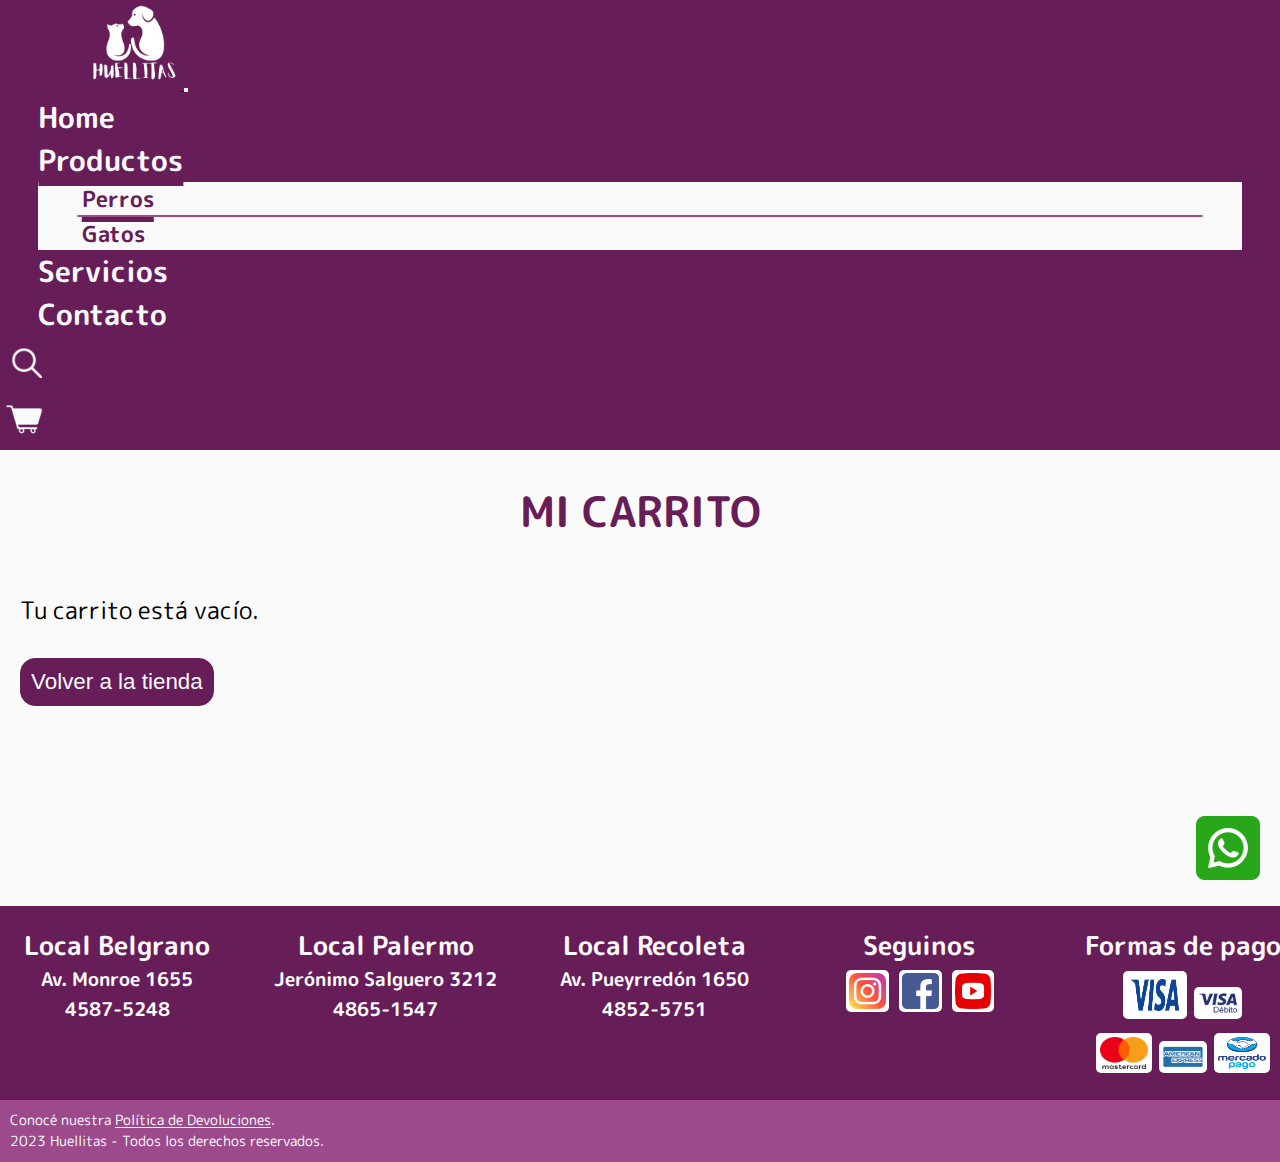
<file: html/carrito-compra.html>
<!DOCTYPE html>
<html lang="es">

<head>
    <meta charset="UTF-8">
    <meta name="viewport" content="width=device-width, initial-scale=1.0">
    <meta name="description"
        content="Carrito de Compras de Huellitas Petshop, aprovecha nuestros descuentos y promociones.">
    <title>Carrito de Compra - Huellitas</title>
    <!-- Bootstrap -->
    <link href="https://cdn.jsdelivr.net/npm/bootstrap@5.3.2/dist/css/bootstrap.min.css" rel="stylesheet"
        integrity="sha384-T3c6CoIi6uLrA9TneNEoa7RxnatzjcDSCmG1MXxSR1GAsXEV/Dwwykc2MPK8M2HN" crossorigin="anonymous">
    <link rel="stylesheet" href="https://cdn.jsdelivr.net/npm/bootstrap-icons@1.11.3/font/bootstrap-icons.min.css">
    <!-- CSS -->
    <link rel="stylesheet" href="../css/estilo.css">
    <link rel="shortcut icon" href="../img/logo.png">
</head>

<body>

    <header class="sticky-top">
        <div class="navbar navbar-expand-lg navbar-dark menuNavegacion container-fluid">
            <a class="navbar-brand" href="../index.html">
                <img class="logo" src="../img/logo.png" alt="Logo de Huellitas">
            </a>
            <button class="navbar-toggler" type="button" data-bs-toggle="collapse"
                data-bs-target="#navbarSupportedContent" aria-controls="navbarSupportedContent" aria-expanded="false"
                aria-label="Toggle navigation">
                <span class="navbar-toggler-icon"></span>
            </button>
            <nav class="collapse navbar-collapse menu" id="navbarSupportedContent">
                <ul class="navbar-nav me-auto mb-2 mb-lg-0 fs-5 ms-auto p-2 text-center mx-auto">
                    <li class="nav-item">
                        <a class="active" aria-current="page" href="../index.html">Home</a>
                    </li>
                    <li class="nav-item dropdown">
                        <a class="dropdown-toggle" href="#" role="button" data-bs-toggle="dropdown"
                            aria-expanded="false">
                            Productos
                        </a>
                        <ul class="dropdown-menu text-center">
                            <li><a class="dropdown-item" href="productos-perros.html">Perros</a></li>
                            <li>
                                <hr class="dropdown-divider">
                            </li>
                            <li><a class="dropdown-item" href="productos-gatos.html">Gatos</a></li>
                        </ul>
                    </li>
                    <li class="nav-item">
                        <a href="servicios.html">Servicios</a>
                    </li>
                    <li class="nav-item">
                        <a href="contacto.html">Contacto</a>
                    </li>
                </ul>
                <div class="d-flex justify-content-center buscadorCarrito">
                    <div class="icono-buscador">
                        <img class="buscador" src="../img/iconobuscador.png" alt="Ícono del Buscador">
                    </div>
                    <a class="contenedorIconoCarrito" href="carrito-compra.html">
                        <img class="carrito" src="../img/iconocarrito.png" alt="Ícono del Carrito de Compras">
                    </a>
                </div>
            </nav>
        </div>
        <div class="contenedorInputBuscador disabled">
            <input type="text" class="inputBuscador" placeholder="Buscar producto...">
            <button class="btnCerrarBuscador" title="Botón para Cerrar Buscador"> <i class="bi bi-x"></i> </button>
        </div>
    </header>

    <main>

        <h1> Mi carrito </h1>

        <div class="container-fluid tabla contenedorCarrito">

            <div class="carritoVacioYComprado" id="carritoVacio">
                <p>Tu carrito está vacío.</p>
                <button> <a href="../index.html">Volver a la tienda</a></button>
            </div>

            <div class="carritoVacioYComprado disabled" id="carritoComprado">
                <p>¡Muchas gracias por tu compra!</p>
                <button> <a href="../index.html">Volver a la tienda</a></button>
            </div>

            <table id="contenedorCarritoProductos" class="contenedorProductos disabled">
               <!-- Esto se completa con JS -->
            </table>

            <div id="btnCarritoFinalizar" class="btnCarritoFinalizar disabled">
                <button>Finalizar Compra</button>
            </div>

        </div>

    </main>

    <footer>

        <div class="footer1">

            <div class="localBelgrano">
                <h3>Local Belgrano</h3>
                <p>Av. Monroe 1655 <br> 4587-5248</p>
            </div>

            <div class="localPalermo">
                <h3>Local Palermo</h3>
                <p>Jerónimo Salguero 3212 <br> 4865-1547</p>
            </div>

            <div class="localRecoleta">
                <h3>Local Recoleta</h3>
                <p>Av. Pueyrredón 1650 <br> 4852-5751</p>
            </div>

            <div class="redes">
                <h3>Seguinos</h3>
                <a target="_blank" href="https://www.instagram.com">
                    <img src="../img/logoig.png" alt="Logo de Instagram">
                </a>
                <a target="_blank" href="https://www.facebook.com">
                    <img src="../img/logofb.png" alt="Logo de Facebook">
                </a>
                <a target="_blank" href="https://www.youtube.com">
                    <img src="../img/logoyoutube.png" alt="Logo de Youtube">
                </a>
            </div>

            <div class="mediosDePago">
                <h3>Formas de pago</h3>
                <img id="logoVisa" src="../img/logovisa.png" alt="Logo de Tarjeta Visa">
                <img id="logoVisaDebito" src="../img/logovisadebito.png" alt="Logo de Tarjeta Visa Débito">
                <img id="logoMaster" src="../img/logomastercard.png" alt="Logo de Tarjeta Mastercard">
                <img id="logoAmex" src="../img/logoamex.png" alt="Logo de Tarjeta Amex">
                <img id="logoMp" src="../img/logomercadopago.png" alt="Logo de Mercado Pago">
            </div>

        </div>

        <div class="footer2">
            <p>Conocé nuestra <a href="#">Política de Devoluciones</a>.
                <br>
                2023 Huellitas - Todos los derechos reservados.
            </p>
        </div>

    </footer>

    <div>
        <a target="_blank"
            href="https://api.whatsapp.com/send?phone=1170238323&text=¡Hola!%20¿Cómo%20podemos%20ayudarte?">
            <img id="logoWpp" src="../img/logowpp.png" alt="Logo de Whatsapp">
        </a>
    </div>


    <script src="https://cdn.jsdelivr.net/npm/bootstrap@5.3.2/dist/js/bootstrap.bundle.min.js"
        integrity="sha384-C6RzsynM9kWDrMNeT87bh95OGNyZPhcTNXj1NW7RuBCsyN/o0jlpcV8Qyq46cDfL"
        crossorigin="anonymous"></script>
    <script src="../js/carrito.js"></script>
    <script src="../js/buscador.js"></script>

</body>

</html>
</file>
<file: css/estilo.css>
/*FUENTES*/
@import url("https://fonts.googleapis.com/css2?family=M+PLUS+Rounded+1c:wght@500&family=Ubuntu&display=swap");


/*GENERAL*/
body {
  font-family: "M PLUS Rounded 1c", sans-serif;
  background-color: #fafafa;
}

* {
  margin: 0;
  padding: 0;
}

/*MAIN*/
h1 {
  font-weight: bold;
  text-transform: uppercase;
  text-align: center;
  font-size: 2.6rem;
  margin: 30px 0px;
  color: #661D58;
}

/*HEADER*/

.menuNavegacion {
  background-color: #661D58;
}

.logo {
  width: 10vh;
  cursor: pointer;
  margin-left: 7vw;
}

nav ul li {
  list-style: none;
  display: block;
  margin: 0px 3vw;
}

nav ul li a {
  text-decoration: none;
  color: #fafafa;
  font-weight: bold;
  font-size: 1.8rem;
}

.dropdown-item {
  font-size: 1.4rem;
  color: #661D58;
  font-weight: bolder;
  margin: 5px;
}

.dropdown-menu {
  background-color: #fafafa;
  border: none;
}

.dropdown-divider {
  border-color: #9C4A8C;
  border: 1px solid #9C4A8C;
  border-radius: 2px;
}

.navbar-toggler {
  color: #fafafa;
}

.navbar-toggler-icon {
  width: 40px;
  height: 40px;
}

.contenedorIconoCarrito {
  text-decoration: none;
}

.carrito {
  cursor: pointer;
  width: 2.4rem;
  height: 2.4rem;
  margin: 5px;
}

.numeroCantidad {
  position: absolute;
  background-color: #9C4A8C;
  color:#fafafa;
  padding: 0.10rem 0.40rem;
  border-radius: 0.25rem;
  margin-right: 15px;
  font-size: 0.8rem;
  transform: translate(-13px, 1px);
}

.buscador {
  width: 2.7rem;
  height: 2.7rem;
  margin: 5px;
  cursor: pointer;
}

.contenedorInputBuscador {
  background-color:#661D58; /* Color de fondo del input */
  margin: 1.5rem;
  margin-top: 0;
  margin-bottom: 0;
  padding: 0.8rem; /* Espaciado interno del input */
  width: 90%;
}

.inputBuscador {
  background-color: #661D58;
  color: #fafafa;
  padding: 0.2rem;
  border: none;
  width: 95%;
}

.inputBuscador::placeholder {
  color:#fafafa;
}

.inputBuscador:focus {
  outline: none;
}

.btnCerrarBuscador {
  background-color: #661D58;
  color: #fafafa;
  border: none;
  padding: 1px;
  font-size: 1.8rem;
  margin-left: 1rem;
}

.contenedorInputBuscador.show {
  display: block;
  /* Mostrar el contenedor del campo de entrada cuando se añade la clase .show */
}

/*FOOTER*/
footer {
  width: 100%;
}

.footer1 {
  width: 100%;
  background-color: #661D58;
  display: grid;
  grid-template-columns: repeat(5, 1fr);
  grid-gap: 50px;
  color: #fafafa;
  text-decoration: none;
  font-weight: bold;
  padding: 10px;
  padding-bottom: 20px;
  padding-top: 20px;
}

.footer1 div {
  display: inline-block;
  text-align: center;
  text-wrap: balance;
}

.footer1 div h3 {
  font-size: 1.6rem;
  font-weight: bold;
  text-align: center;
  color: #fafafa;
  text-wrap: nowrap;
}

.footer1 div p {
  font-size: 1.2rem;
  font-weight: bold;
  text-align: center;
  text-wrap: nowrap;
  line-height: 1.6;
  margin-bottom: 0;
}

.footer1 div a {
  text-decoration: none;
}

.footer1 div a img {
  width: 2.3rem;
  height: 2.3rem;
  background-color: white;
  margin: 1px;
  border-radius: 5px;
  padding: 3px;
  margin-top: 6px;
  margin-left: 4px;
}

.footer1 div img {
  background-color: white;
  margin: 1px;
  border-radius: 5px;
  margin-top: 7px;
}

#logoVisa {
  padding: 8px;
  width: 3rem;
  height: 2rem;
}

#logoVisaDebito {
  width: 3rem;
  height: 2rem;
}

#logoMaster {
  padding: 4px;
  width: 3rem;
  height: 2rem;
}

#logoAmex {
  width: 3rem;
  height: 2rem;
}

#logoMp {
  padding: 4px;
  width: 3rem;
  height: 2rem;
}

.footer2 {
  background-color: #9C4A8C;
  font-size: 0.9rem;
  color: #fafafa;
}

.footer2 p {
  padding: 10px;
}

.footer2 p a {
  text-decoration: none;
  color: #fafafa;
  text-decoration: underline;
  text-underline-offset: 2px;
}

/*LOGO WPP FIJO*/
#logoWpp {
  width: 4rem;
  position: fixed;
  bottom: 20px;
  right: 20px;
  cursor: pointer;
}

/*HOME*/
.carouselHome {
  width: 88vw;
  margin: auto;
  margin-top: 3px;
  border: #9C4A8C 8px double;
}

.carouselHome img {
  object-fit: fill;
  height: 30rem;
  width: 100%;
}

.iconosHome {
  display: flex;
  justify-content: space-evenly;
  text-align: center;
}

.iconosHome div {
  display: flex inline-block;
}

.iconosHome div img {
  height: 3.7rem;
  margin-top: 15px;
  margin-bottom: 5px;
}

.iconosHome div div p:first-child {
  font-size: 1.4rem;
  color: #661D58;
  text-align: center;
  text-transform: uppercase;
  font-weight: bolder;
  margin-bottom: 5px;
  margin-top: 0;
  line-height: 1.3;
}

.iconosHome div div p:last-child {
  font-size: 1.2rem;
  text-align: center;
  font-weight: bolder;
  color: black;
  margin-bottom: 0;
  line-height: 1.3;
}

.h1Home {
  background-color: #661D58;
  font-size: 2rem;
  color: #fafafa;
  padding: 15px;
}

/*CARDS*/
.cardsProductos {
  display: flex;
  align-items: center;
  justify-content: space-evenly;
  flex-wrap: wrap;
}

.cardsProductos .cardIndividual {
  border: none;
  margin-bottom: 20px;
  display: flex;
  margin-top: 20px;
  align-self: normal;
  flex-wrap: wrap;
  flex-direction: column;
  align-items: center;
  padding: 20px;
  background-color: #fafafa;
  transition: all 0.3s;
}

.cardsProductos .cardIndividual:hover {
  background-color: white;
}

.cardsProductos .cardIndividual img {
  max-height: 30rem;
  max-width: 30rem;
  transition: all 0.3s;
}

.cardsProductos .cardIndividual .nombreProducto {
  text-wrap: balance;
  width: 20rem;
}

.cardsProductos .cardIndividual img:hover {
  transform: scale(0.9, 0.9);
}

.cardsProductos .cardIndividual h3 {
  text-align: center;
  font-size: 1.6rem;
  margin-top: 15px;
  font-weight: bold;
  margin-bottom: 12px;
}

.cardsProductos .cardIndividual h4 {
  color: #661D58;
  text-align: center;
  font-size: 1.8rem;
  font-weight: bold;
  margin-bottom: 13px;
  margin-top: auto;
}

.cardsProductos .cardIndividual h4 span {
  font-weight: normal;
  text-decoration: line-through;
  opacity: 75%;
  font-size: 1.6rem;
}

.cardsProductos .cardIndividual .btnProductos {
  display: inline-block;
  font-size: 1.4rem;
  margin-top: auto;
  background-color: #661D58;
  color: #fafafa;
  padding: 10px;
  border: #661D58 solid 1px;
  transition: all 0.3s;
  border-radius: 15px;
}

.cardsProductos .cardIndividual .btnProductos:hover {
  background-color: #9C4A8C;
  color: #fafafa;
  border: none;
}

.cardsPromociones .cardIndividual h2 {
  text-align: center;
  font-size: 1.6rem;
  margin-top: 15px;
  font-weight: bold;
  margin-bottom: 12px;
}

.cardsPromociones .cardIndividual h3 {
  color: #661D58;
  font-size: 1.8rem;
  margin-bottom: 13px;
  margin-top: auto;
}

.cardsPromociones .cardIndividual h3 span {
  font-weight: normal;
  text-decoration: line-through;
  opacity: 75%;
  font-size: 1.6rem;
}

.contenedorToastify {
  display: inline;
  align-items: center;
}

.carritoProductoAgregado {
  height: 2.2rem;
  margin: 10px;
  animation-name: carritoSaltando;
  animation-duration: 2.5s;
  animation-iteration-count: infinite;
  animation-timing-function: linear;
}

@keyframes carritoSaltando {

  0%,
  7% {
    transform: rotateZ(0);
  }

  15% {
    transform: rotateZ(-15deg);
  }

  20% {
    transform: rotateZ(10deg);
  }

  25% {
    transform: rotateZ(-10deg);
  }

  30% {
    transform: rotateZ(6deg);
  }

  35% {
    transform: rotateZ(-4deg);
  }

  40%,
  100% {
    transform: rotateZ(0);
  }
}

/*CARRITO DE COMPRAS*/

.carritoVacioYComprado p {
  font-size: 1.5rem;
  margin: 20px;
  margin-bottom: 30px;
}


.carritoVacioYComprado button {
  font-size: 1.2rem;
  margin: 20px;
  margin-bottom: 200px;
  margin-top: auto;
  background-color: #661D58;
  padding: 10px;
  border: #661D58 solid 1px;
  transition: all 0.3s;
  border-radius: 15px;
}

.carritoVacioYComprado button a {
  text-decoration: none;
  color: #fafafa;
  font-size: 1.4rem;
}


.carritoVacioYComprado button:hover {
  background-color: #9C4A8C;
  color: #fafafa;
  border: none;
}

.tabla {
  display: flex;
  justify-content: center;
  width: 75vw;
  flex-direction: column;
}

.tabla table {
  margin-bottom: 20px;
}

.tabla table .titulosCarrito {
  background-color: #661D58;
  color: #fafafa;
}

.tabla table tr {
  border: lightgray 1px solid;
  border-radius: 40px;
  text-align: center;
  padding: 10px;
}

.tabla table tr td {
  text-align: center;
  padding: 10px;
}

.tabla table tr td h2 {
  font-size: 1.3rem;
}

.tabla table tr td h3 {
  font-size: 1.1rem;
}

.tabla table tr td button {
  background-color: #661D58;
  color: #fafafa;
  padding: 10px;
  border: #661D58 solid 1px;
  transition: all 0.3s;
  width: 35px;
  height: 35px;
  border: lightgray 1px solid;
  padding: 1px;
}

.tabla table tr td button:hover {
  background-color: #9C4A8C;
  color: #fafafa;
  border: none;
}

.tabla table tr td .btnCarritoX {
  border-radius: 8px;
}

.tabla table tr .celdaProducto {
  display: flex;
  justify-content: space-evenly;
  align-items: center;
}

.tabla table tr .celdaProducto .imgCarrito {
  width: 120px;
  height: 100px;
}

.tabla table tr .celdaProducto h3 {
  color: #FC6736;
  font-weight: bold;
}

.tabla table tr .celdaCantidad div {
  display: flex;
  justify-content: center;
}

.tabla table tr .celdaCantidad div h3 {
  background-color: white;
  border: lightgray 1px solid;
  padding: 5px 15px;
  height: 35px;
}

.tabla table tr .celdaCantidad div .btnCarritoIzq {
  border-top-left-radius: 8px;
  border-bottom-left-radius: 8px;
}

.tabla table tr .celdaCantidad div .btnCarritoDer {
  border-top-right-radius: 8px;
  border-bottom-right-radius: 8px;
}

.tabla table .celdaTotal {
  background-color: lightgray;
}

.tabla table .celdaTotal h3 {
  font-size: 1.3rem;
  font-weight: bold;
}

.btnCarritoFinalizar {
  display: flex;
  justify-content: flex-end;
  margin-bottom: 30px;
}

.tabla .btnCarritoFinalizar button {
  background-color: #661D58;
  color: #fafafa;
  padding: 10px;
  border: #661D58 solid 1px;
  transition: all 0.3s;
  font-size: 1.3rem;
  border-radius: 15px;
  padding: 10px 15px;
}

.tabla .btnCarritoFinalizar button:hover {
  background-color: #9C4A8C;
  color: #fafafa;
  border: none;
}

.disabled {
  display: none;
}


/*RESPONSIVE*/
/*GENERAL*/
@media (max-width: 768px) {
  html {
    font-size: 80%;
  }
}
@media (min-width: 768px) {
  html {
    font-size: 85%;
  }
}
@media (min-width: 1200px) {
  html {
    font-size: 100%;
  }
}
/*HEADER*/
@media (max-width: 992px) {
  .dropdown-menu {
    background-color: #661D58;
  }
  .dropdown-item {
    color: #fafafa;
  }
  .dropdown-divider {
    display: none;
  }
  .logo {
    width: 8.5vh;
  }
}
@media (min-width: 992px) {
  .nav-item {
    text-decoration: underline;
    text-decoration-color: #661D58;
    text-decoration-thickness: 5px;
    text-underline-offset: 10px;
    transition: all 0.3s;
  }
  .nav-item:hover {
    text-decoration: underline;
    text-decoration-color: #fafafa;
    text-decoration-thickness: 5px;
    text-underline-offset: 10px;
  }
  .buscadorCarrito {
    margin-right: 5vw;
  }
}
/*FOOTER*/
@media (max-width: 992px) {
  .localBelgrano {
    grid-area: local1;
  }
  .localPalermo {
    grid-area: local2;
  }
  .localRecoleta {
    grid-area: local3;
  }
  .redes {
    grid-area: redes;
  }
  .mediosDePago {
    grid-area: mediosDePago;
  }
  .footer1 {
    display: grid;
    grid-template-areas: "none local1 .. redes" "none local2 .. mediosDePago" "none local3 .. mediosDePago";
  }
}
@media (max-width: 500px) {
  .localBelgrano {
    grid-area: local1;
  }
  .localPalermo {
    grid-area: local2;
  }
  .localRecoleta {
    grid-area: local3;
  }
  .redes {
    grid-area: redes;
  }
  .mediosDePago {
    grid-area: mediosDePago;
  }
  .footer1 {
    display: grid;
    grid-template-areas: "local1 . redes" "local2 . mediosDePago" "local3 . none";
  }
}
@media (max-width: 450px) {
  .footer1 {
    display: flex;
    flex-direction: column;
  }
}
/*HOME*/
@media (max-width: 800px) {
  .carouselHome img {
    height: 25rem;
  }
}
@media (max-width: 500px) {
  .iconosHome {
    display: none;
  }
  .carouselHome img {
    height: 17rem;
  }
}
</file>
